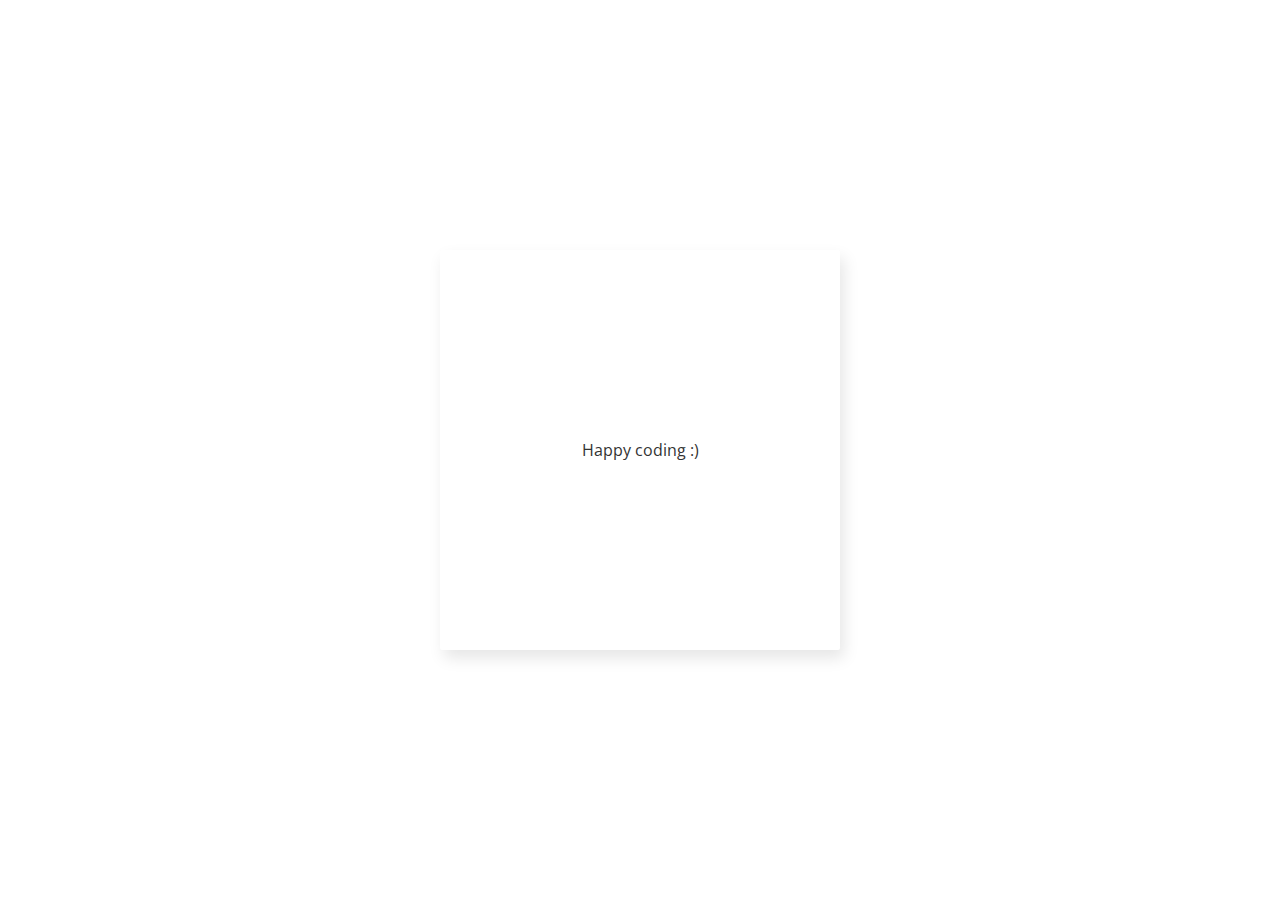
<file: 100-days-of-css/0-template/index.html>
<!DOCTYPE html>
<html lang="fr">

<head>
    <meta charset="UTF-8">
    <meta name="viewport" content="width=device-width, initial-scale=1.0">
    <title>Day 1</title>
    <link rel="stylesheet" href="style.css">
</head>

<body>
    <div class="frame">
        <div class="center">
              <p>Happy coding :)</p>
        </div>
      </div>
</body>
</html>
</file>
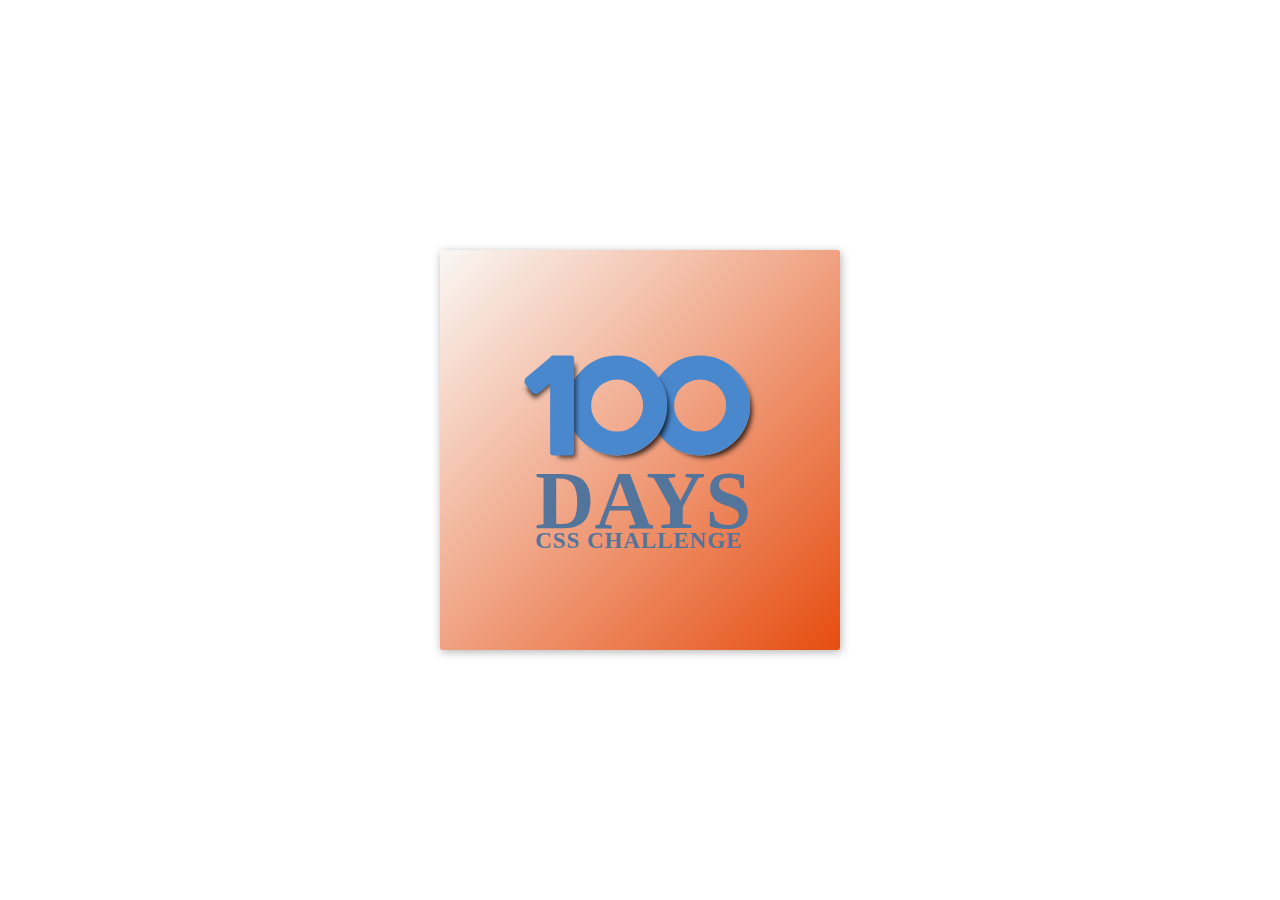
<file: 100-days-of-css/day-1/index.html>
<!DOCTYPE html>
<html lang="fr">

<head>
    <meta charset="UTF-8">
    <meta name="viewport" content="width=device-width, initial-scale=1.0">
    <title>Day 1</title>
    <link rel="stylesheet" href="style.css">
</head>

<body>
    <div class="frame">
        <div class="center">
            <div class="num">
                <div class="one-one"></div>
                <div class="one-two"></div>
                <div class="zero-one"></div>
                <div class="zero-two"></div>
            </div>
            <span class="big">Days</span>
            <span class="small">CSS Challenge</span>
        </div>
    </div>
</body>
</html>
</file>
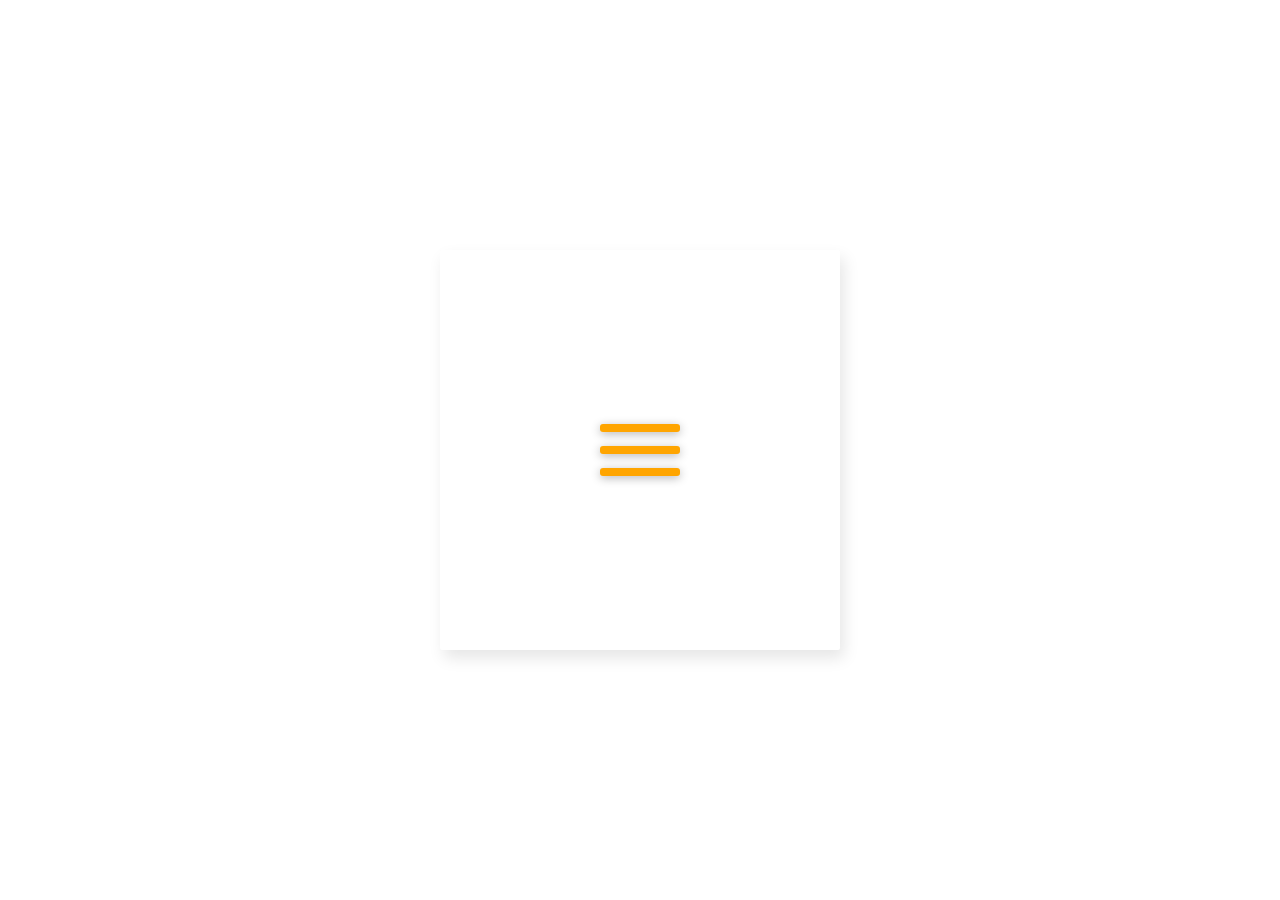
<file: 100-days-of-css/day-2/index.html>
<!DOCTYPE html>
<html lang="fr">

<head>
    <meta charset="UTF-8">
    <meta name="viewport" content="width=device-width, initial-scale=1.0">
    <title>Day 2</title>
    <link rel="stylesheet" href="style.css">
    <script>
        document.addEventListener('DOMContentLoaded', (event) => {
            const menuIcon = document.querySelector('.menu-icon');
            menuIcon.addEventListener('click', function () {
                this.classList.toggle('active');
                const lines = this.querySelectorAll('div');
                lines.forEach(line => line.classList.remove('no-animation'));
            });
        });
    </script>
</head>

<body>
    <div class="frame">
        <div class="center">
            <div class="menu-icon">
                <div class="line-1 no-animation"></div>
                <div class="line-2 no-animation"></div>
                <div class="line-3 no-animation"></div>
            </div>
        </div>
    </div>


</body>

</html>
</file>
<file: 100-days-of-css/0-template/style.css>
@import url(https://fonts.googleapis.com/css?family=Open+Sans:700,300);
.frame {
  position: absolute;
  top: 50%;
  left: 50%;
  width: 400px;
  height: 400px;
  margin-top: -200px;
  margin-left: -200px;
  border-radius: 2px;
  box-shadow: 4px 8px 16px 0 rgba(0, 0, 0, 0.1);
  overflow: hidden;
  background: #fff;
  color: #333;
  font-family: "Open Sans", Helvetica, sans-serif;
  -webkit-font-smoothing: antialiased;
  -moz-osx-font-smoothing: grayscale;
}

.center {
  position: absolute;
  top: 50%;
  left: 50%;
  transform: translate(-50%, -50%);
}
</file>
<file: 100-days-of-css/day-1/style.css>
.frame {
  position:absolute;
  top: 50%;
  left: 50%;
  width: 400px;
  height: 400px;
  margin-top: -200px;
  margin-left: -200px;
  border-radius: 2px;
  box-shadow: 1px 2px 10px 0px rgba(0, 0, 0, 0.3);
  background: orange;
  background: linear-gradient(to top left, #e64d10 0%, #faf7f4 100%);
  color: rgb(83, 116, 155);
}

.center {
  position: absolute;
  top: 50.8%;
  left: 50.8%;
  transform: translate(-50%, -50%);
}

.num {
  position: relative; 
  height: 100px;
  width: 200px;
  right: -15px;
  margin-bottom: 15px;
}

.num .one-one {
  position: absolute;
  z-index: 1;
  top: 0;
  left: -16px;
  height: 40px;
  width: 20px;
  background: rgb(74, 136, 206);
  border-radius: 5px;
  transform: rotate(50deg);
  box-shadow: 5px 5px 5px -3px rgba(0,0,0,0.75);
}

.num .one-two {
  position: absolute;
  z-index: 10;
  top: 0;
  left: 0px;
  height: 100px;
  width: 24px;
  background: rgb(74, 136, 206);
  border-radius: 3px;
  box-shadow: 5px 5px 5px -3px rgba(0,0,0,0.75);
}
.num .zero-one,
.num .zero-two {
  position : absolute ; 
  z-index : 8;
  top: 0; 
  left: 17px;
  box-sizing: border-box;
  height: 100px;
  width: 100px;
  border-radius: 50% ;
  border: 24px solid rgb(74, 136, 206);
  box-shadow: 5px 5px 5px -3px rgba(0,0,0,0.75);
}

.num .zero-two {
  z-index: 6;
  left: 100px;
}
.big {
  position: relative;
  z-index: 20;
  display: block;
  font-size: 82px;
  line-height: 60px;
  text-transform: uppercase;
  font-weight: 600;
  margin-top: 6px;
}

.small {
  position: relative ; 
  z-index: 20;
  display: block ; 
  font-size: 23px;
  line-height: 20px;
  text-transform: uppercase;
  font-weight: 700;
  letter-spacing: 0.04em;
}
</file>
<file: 100-days-of-css/day-2/style.css>
@import url(https://fonts.googleapis.com/css?family=Open+Sans:700,300);

.frame {
  position: absolute;
  top: 50%;
  left: 50%;
  width: 400px;
  height: 400px;
  margin-top: -200px;
  margin-left: -200px;
  border-radius: 2px;
  box-shadow: 4px 8px 16px 0 rgba(0, 0, 0, 0.1);
  background: #fff;
  color: #333;
}

.center {
  position: absolute;
  top: 50%;
  left: 50%;
  transform: translate(-50%, -50%);
}

.menu-icon {
  width: 80px;
  height: 52px;
  cursor: pointer;
  z-index: 50;
  ;
}

.menu-icon .line-1,
.menu-icon .line-2,
.menu-icon .line-3 {
  height: 8px;
  width: 100%;
  background-color: orange;
  border-radius: 3px;
  box-shadow: 0 2px 10px 0 rgba(0, 0, 0, 0.3);
  transition: background-color 0.2s ease-in-out;
}

.menu-icon .line-1 {
  animation: animate-line-1-rev 0.7s ease-in-out;
}

.menu-icon .line-2 {
  margin: 14px 0;
  animation: animate-line-2-rev 0.7s ease-in-out;
}

.menu-icon .line-3 {
  animation: animate-line-3-rev 0.7s ease-in-out;
}

.menu-icon:hover .line-1,
.menu-icon:hover .line-2,
.menu-icon:hover .line-3 {
  background-color: white;
}

.menu-icon.active .line-1,
.menu-icon.active .line-2,
.menu-icon.active .line-3 {
  background-color: white;
}

.menu-icon.active .line-1 {
  animation: animate-line-1 0.7s cubic-bezier(0.3, 1, 0.7, 1) forwards;
}

.menu-icon.active .line-2 {
  animation: animate-line-2 0.7s cubic-bezier(0.3, 1, 0.7, 1) forwards;
}

.menu-icon.active .line-3 {
  animation: animate-line-3 0.7s cubic-bezier(0.3, 1, 0.7, 1) forwards;
}

.no-animation {
  animation: none !important;
}

@-webkit-keyframes animate-line-1 {
  0% {
    transform: translate3d(0, 0, 0) rotate(0deg);
  }

  50% {
    transform: translate3d(0, 22px, 0) rotate(0);
  }

  100% {
    transform: translate3d(0, 22px, 0) rotate(45deg);
  }
}

@keyframes animate-line-1 {
  0% {
    transform: translate3d(0, 0, 0) rotate(0deg);
  }

  50% {
    transform: translate3d(0, 22px, 0) rotate(0);
  }

  100% {
    transform: translate3d(0, 22px, 0) rotate(45deg);
  }
}

@-webkit-keyframes animate-line-2 {
  0% {
    transform: scale(1);
    opacity: 1;
  }

  100% {
    transform: scale(0);
    opacity: 0;
  }
}

@keyframes animate-line-2 {
  0% {
    transform: scale(1);
    opacity: 1;
  }

  100% {
    transform: scale(0);
    opacity: 0;
  }
}

@-webkit-keyframes animate-line-3 {
  0% {
    transform: translate3d(0, 0, 0) rotate(0deg);
  }

  50% {
    transform: translate3d(0, -22px, 0) rotate(0);
  }

  100% {
    transform: translate3d(0, -22px, 0) rotate(135deg);
  }
}

@keyframes animate-line-3 {
  0% {
    transform: translate3d(0, 0, 0) rotate(0deg);
  }

  50% {
    transform: translate3d(0, -22px, 0) rotate(0);
  }

  100% {
    transform: translate3d(0, -22px, 0) rotate(135deg);
  }
}

@-webkit-keyframes animate-line-1-rev {
  0% {
    transform: translate3d(0, 22px, 0) rotate(45deg);
  }

  50% {
    transform: translate3d(0, 22px, 0) rotate(0);
  }

  100% {
    transform: translate3d(0, 0, 0) rotate(0deg);
  }
}

@keyframes animate-line-1-rev {
  0% {
    transform: translate3d(0, 22px, 0) rotate(45deg);
  }

  50% {
    transform: translate3d(0, 22px, 0) rotate(0);
  }

  100% {
    transform: translate3d(0, 0, 0) rotate(0deg);
  }
}

@-webkit-keyframes animate-line-2-rev {
  0% {
    transform: scale(0);
    opacity: 0;
  }

  100% {
    transform: scale(1);
    opacity: 1;
  }
}

@keyframes animate-line-2-rev {
  0% {
    transform: scale(0);
    opacity: 0;
  }

  100% {
    transform: scale(1);
    opacity: 1;
  }
}

@-webkit-keyframes animate-line-3-rev {
  0% {
    transform: translate3d(0, -22px, 0) rotate(135deg);
  }

  50% {
    transform: translate3d(0, -22px, 0) rotate(0);
  }

  100% {
    transform: translate3d(0, 0, 0) rotate(0deg);
  }
}

@keyframes animate-line-3-rev {
  0% {
    transform: translate3d(0, -22px, 0) rotate(135deg);
  }

  50% {
    transform: translate3d(0, -22px, 0) rotate(0);
  }

  100% {
    transform: translate3d(0, 0, 0) rotate(0deg);
  }
}
</file>
